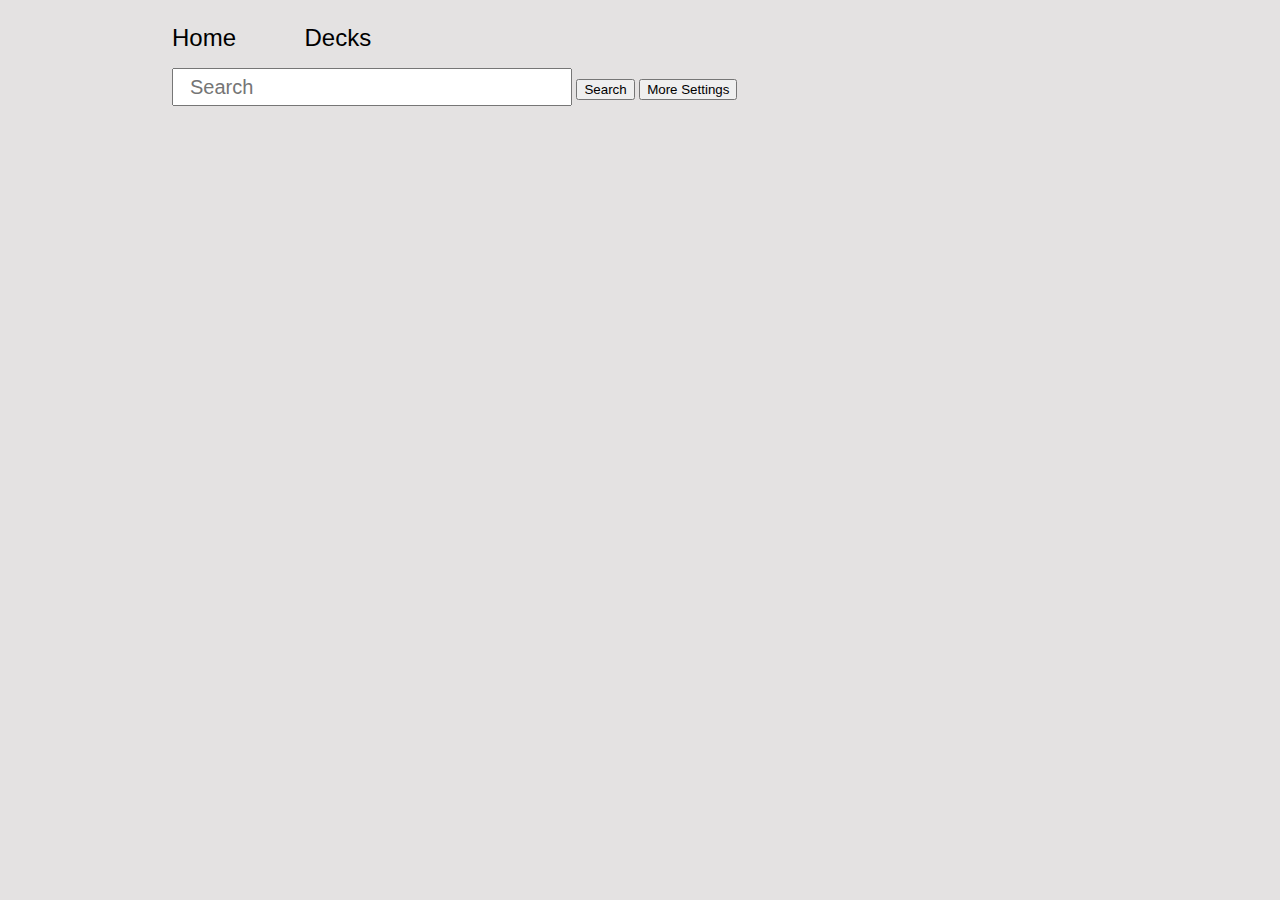
<file: index.html>
<!DOCTYPE html>
<html lang="en">
<head>
    <meta charset="UTF-8">
    <meta name="viewport" content="width=device-width, initial-scale=1.0">
    <title>Deckbuilder</title>
    <link rel="stylesheet" href="css/base.css">
    <link rel="stylesheet" href="css/index.css">
    <script src="js/deck.js"></script>
    <script src="js/card.js"></script>
    <script src="js/deck-renderer.js"></script>
    <script src="js/index.js"></script>
</head>
<body>
    <header>
        <nav>
            <a href="index.html">Home</a>
            <a href="decks.html">Decks</a>
        </nav>
        <div class="edit-deck-container"></div>
        <form class="card-search-form">
            <input name="card-search" type="text" id="card-search" placeholder="Search">
            <input type="submit" value="Search">
            <button type="button" class="toggle-filter-settings">More Settings</button>
            <div class="filter-settings hidden">
                <div class="mana-filter">
                    <div data-color="W" class="mana white"></div>
                    <div data-color="U" class="mana blue"></div>
                    <div data-color="B" class="mana black"></div>
                    <div data-color="R" class="mana red"></div>
                    <div data-color="G" class="mana green"></div>
                </div>
            </div>
        </form>
    </header>
    <main>
        <div class="card-search-result-container"></div>
    </main>
</body>
</html>
</file>
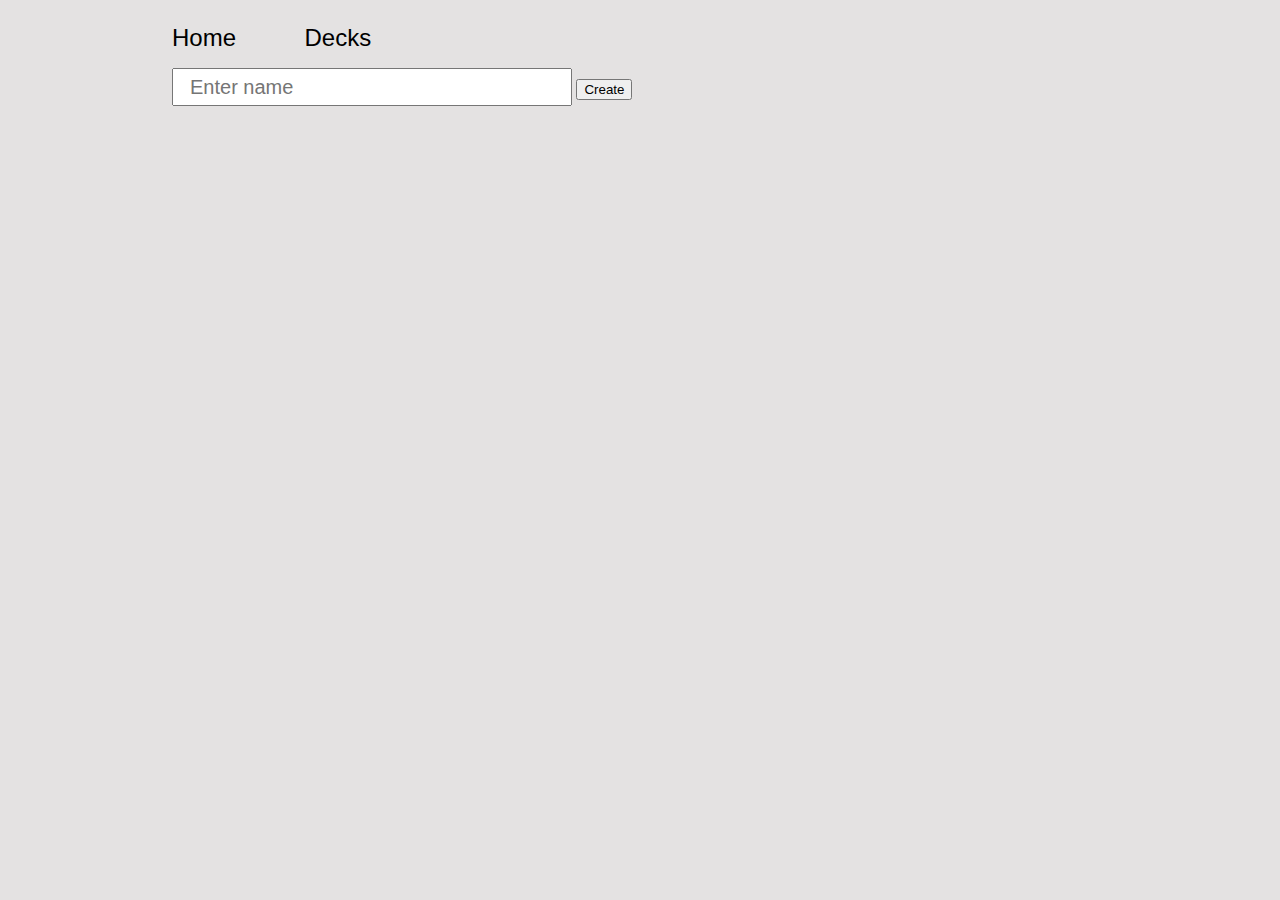
<file: decks.html>
<!DOCTYPE html>
<html lang="en">
<head>
    <meta charset="UTF-8">
    <meta name="viewport" content="width=device-width, initial-scale=1.0">
    <title>Deckbuilder - My decks</title>
    <link rel="stylesheet" href="css/base.css">
    <link rel="stylesheet" href="css/decks.css">
    <script src="js/card.js"></script>
    <script src="js/deck.js"></script>
    <script src="js/deck-renderer.js"></script>
    <script src="js/decks.js"></script>
</head>
<body>
    <header>
        <nav>
            <a href="index.html">Home</a>
            <a href="decks.html">Decks</a>
        </nav>
        <form class="new-deck-form">
            <input type="text" id="card-name" placeholder="Enter name">
            <input type="submit" value="Create">
        </form>
    </header>
    <main>
        <div class="deck-list-container"></div>
    </main>
</body>
</html>
</file>
<file: css/base.css>
:root{
    font-family: 'Gill Sans', 'Gill Sans MT', Calibri, 'Trebuchet MS', sans-serif;
}

body {
    background-color: rgb(228, 226, 226);
}

header {
    max-width: 1000px;
    margin: auto;

    form {
        padding: 1rem 2rem;
        > input[type="text"] {
            max-width: 25rem;
            width: 100%;
            line-height: 2rem;
            font-size: 1.25rem;
            padding-left: 1rem;
            box-sizing: border-box;
            font-family: 'Gill Sans', 'Gill Sans MT', Calibri, 'Trebuchet MS', sans-serif;
        }
    }

    nav {
        padding-top: 1rem;
        a {
            font-size: 1.5rem;
            padding: 0 2rem 0 2rem;
            text-decoration: none;
            color: black;
        }
    }
}

.hidden {
    display: none;
}

.deck {
    background-color: white;
    box-shadow: 0px 2px 5px 2px rgba(0, 0, 0, 0.2);
    padding: 0.5rem 1rem 1rem 1rem;
    margin: 1rem;

    .deck-heading{
        display: flex;
        align-items: center;

        h3 {
            display: inline-block;
            margin-right: 2rem;
        }

        .color-identity-container{
            .color-identity{
                display: flex;

                .mana{
                    margin-right: 0.5rem;
                    width: 1.7rem;
                    height: 1.7rem;
                    border-radius: 50%;
                    box-shadow: 1px 0px 5px 0px rgba(0, 0, 0, 0.5);
                }
                
            }
        }
    }

    .color-count {
        display: flex;

        > * {
            display: flex;
            align-items: center;
            margin-right: 1rem;

            .mana {
                width: 1.5rem;
                height: 1.5rem;
                border-radius: 50%;
                box-shadow: 1px 0px 5px 0px rgba(0, 0, 0, 0.5);
            }

            p {
                margin-right: 0.2rem;
            }
        }
    }
}

.deck-card-list-container {
    display: flex;
    flex-direction: column;

    .deck-card{
        display: flex;
        justify-content: space-between;
        align-items: center;
        margin-bottom: 0.25rem;

        p{
            text-align: center;
            margin: 0;
        }

        .card-actions {
            flex: 1 1 10%;
            display: flex;
            justify-content: space-around;
            align-items: center;


            .card-add, .card-remove {
                user-select: none;
                color: white;
                text-align: center;
                font-size: 1.5rem;
                line-height: 1.8rem;
                display: inline-block;
                border-radius: 50%;
                background-color: grey;
                width: 1.8rem;
                height: 1.8rem;
                cursor: pointer;

                &:hover{
                    background-color: rgba(128, 128, 128, 0.459);
                }
            }
        }

        .card-count{
            flex: 1 1 5%;
            font-size: 1.2rem;
        }

        .card-name {
            flex: 1 1 20%;
            text-align: left;
        }

        .card-type {
            flex: 1 1 25%;
            text-align: left;
        }

        .card-cost{
            display: flex;
            flex: 1 1 40%;

            .mana {
                background-color: #ffffff00;
                filter: drop-shadow(-1px 1px 0 #000);
                width: 1.5rem;
                height: 1.5rem;
                margin: 0.1rem;

            }
        }
    }
}

.mana {
    background-image: url("../assets/mana.svg");
    background-repeat: no-repeat;
    background-size: auto 700%;
    font-size: 100%;

    width: 2.5em;
    height: 2.5em;

    &.white {
        background-position: 44.4% 33.3%;
        background-color: #F8F6D8;
    }

    &.blue {
        background-position: 55.5% 33.3%;
        background-color: #C1D7E9;
    }

    &.black {
        background-position: 66.6% 33.3%;
        background-color: #BBB1AB;
    }

    &.red {
        background-position: 77.7% 33.3%;
        background-color: #E49977;
    }

    &.green {
        background-position: 88.8% 33.3%;
        background-color: #A3C195;
    }

    &.snow {
        background-position: 100% 33.3%;
        background-color: #CAC5C0;

    }

    &.colorless {
        background-position: 77.7% 83.4%;
        background-color: #CAC5C0;
    }

    &.converted {
        background-color: #CAC5C0;
    }
    
    /* Converted costs */
    &.cost-0 { background-position: 0 0; }
    &.cost-1 { background-position: 11.1% 0; }
    &.cost-2 { background-position: 22.2% 0; }
    &.cost-3 { background-position: 33.3% 0; }
    &.cost-4 { background-position: 44.4% 0; }
    &.cost-5 { background-position: 55.5% 0; }
    &.cost-6 { background-position: 66.6% 0; }
    &.cost-7 { background-position: 77.7% 0; }
    &.cost-8 { background-position: 88.8% 0; }
    &.cost-9 { background-position: 99.9% 0; }
    &.cost-10 { background-position: 0 16.6%; }
    &.cost-11 { background-position: 11.1% 16.6%; }
    &.cost-12 { background-position: 22.2% 16.6%; }
    &.cost-13 { background-position: 33.3% 16.6%; }
    &.cost-14 { background-position: 44.4% 16.6%; }
    &.cost-15 { background-position: 55.5% 16.6%; }
    &.cost-16 { background-position: 66.6% 16.6%; }
    &.cost-17 { background-position: 77.7% 16.6%; }
    &.cost-18 { background-position: 88.8% 16.6%; }
    &.cost-19 { background-position: 99.9% 16.6%; }
    &.cost-16 { background-position: 66.6% 16.6%; }
    &.cost-17 { background-position: 77.7% 16.6%; }
    &.cost-18 { background-position: 88.8% 16.6%; }
    &.cost-19 { background-position: 99.9% 16.6%; }
    &.cost-20 { background-position: 0 33.3%; }
    &.cost-X { background-position: 11.1% 33.3%; }
    &.cost-Y { background-position: 22.2% 33.3%; }
    &.cost-Z { background-position: 33.3% 33.3%; }
    
    /* Dual costs */
    &.white-blue    { background-position: 0  49.9%; }
    &.white-black   { background-position: 11.1% 49.9%; }
    &.blue-black    { background-position: 22.2% 49.9%; }
    &.blue-red      { background-position: 33.3% 49.9%; }
    &.black-red     { background-position: 44.4% 49.9%; }
    &.black-green   { background-position: 55.5% 49.9%; }
    &.red-white     { background-position: 66.6% 49.9%; }
    &.red-green     { background-position: 77.7% 49.9%; }
    &.green-white   { background-position: 88.8% 49.9%; }
    &.green-blue    { background-position: 99.9% 49.9%; }
    &.white-2       { background-position: 0     66.8%; }
    &.blue-2        { background-position: 11.1% 66.8%; }
    &.black-2       { background-position: 22.2% 66.8%; }
    &.red-2         { background-position: 33.3% 66.8%; }
    &.green-2       { background-position: 44.4% 66.8%; }
    &.white-life    { background-position: 55.5% 66.8%; }
    &.blue-life     { background-position: 66.6% 66.8%; }
    &.black-life    { background-position: 77.7% 66.8%; }
    &.red-life      { background-position: 88.8% 66.8%; }
    &.green-life    { background-position: 99.9% 66.8%; }


}
</file>
<file: css/index.css>
header {
    form {
        > .filter-settings{
            > .mana-filter {
                display: flex;
                flex-wrap: wrap;
                padding: 1rem;
                box-sizing: border-box;
                
                > .mana {
                    opacity: 0.2;
                    margin: 0.5rem;
                    cursor: pointer;
                    border-radius: 50%;
                    box-shadow: 1px 0px 5px 0px rgba(0, 0, 0, 0.5);

                    &:hover {
                        opacity: 0.8;
                    }

                    &.active {
                        opacity: 1;
                    }
                }
            }
        }
    }
}

.card-search-result-container{
    display: flex;
    flex-wrap: wrap;
    justify-content: center;
    
    .card{
        padding: 1rem;
        img{
            border-radius: 0.8rem;
            height: 25rem;
            aspect-ratio: 1 / 1.4;
            box-shadow: 0px 5px 15px 2px rgba(0, 0, 0, 0.5);
            transition: box-shadow 0.2s ease-out, opacity 0.2s ease-out;
        }

        &.selectable > img {
            cursor: pointer;
            &:hover{
                box-shadow: 0px 5px 20px 4px rgb(242, 253, 115);
                transition: box-shadow 0.2s ease-out, opacity 0.2s ease-out;
                opacity: 0.8;
            }

            &:active{
                box-shadow: 0px 5px 15px 2px rgba(0, 0, 0, 0.5);
                transition: box-shadow 0.2s ease-out, opacity 0.2s ease-out;
            }
        }
        
    }
}

.deck {
    position: relative;

    .close-current-deck{
        position: absolute;
        right: 1rem;
        top: 1rem;
        text-align: center;
        line-height: 2rem;
        font-size: 1.25rem;
        width: 2rem;
        height: 2rem;   
        cursor: pointer;
        user-select: none;
        &:hover{
            border-radius: 0.5rem;
            box-shadow: 0px 1px 10px 1px rgba(0, 0, 0, 0.2);
        }   
    }
}
</file>
<file: css/decks.css>
main {
    max-width: 1000px;
    margin: auto;
    padding: 2rem;

    .deck-list-container{
        display: flex;
        justify-content: space-around;
        flex-direction: column;
    }
}
</file>
